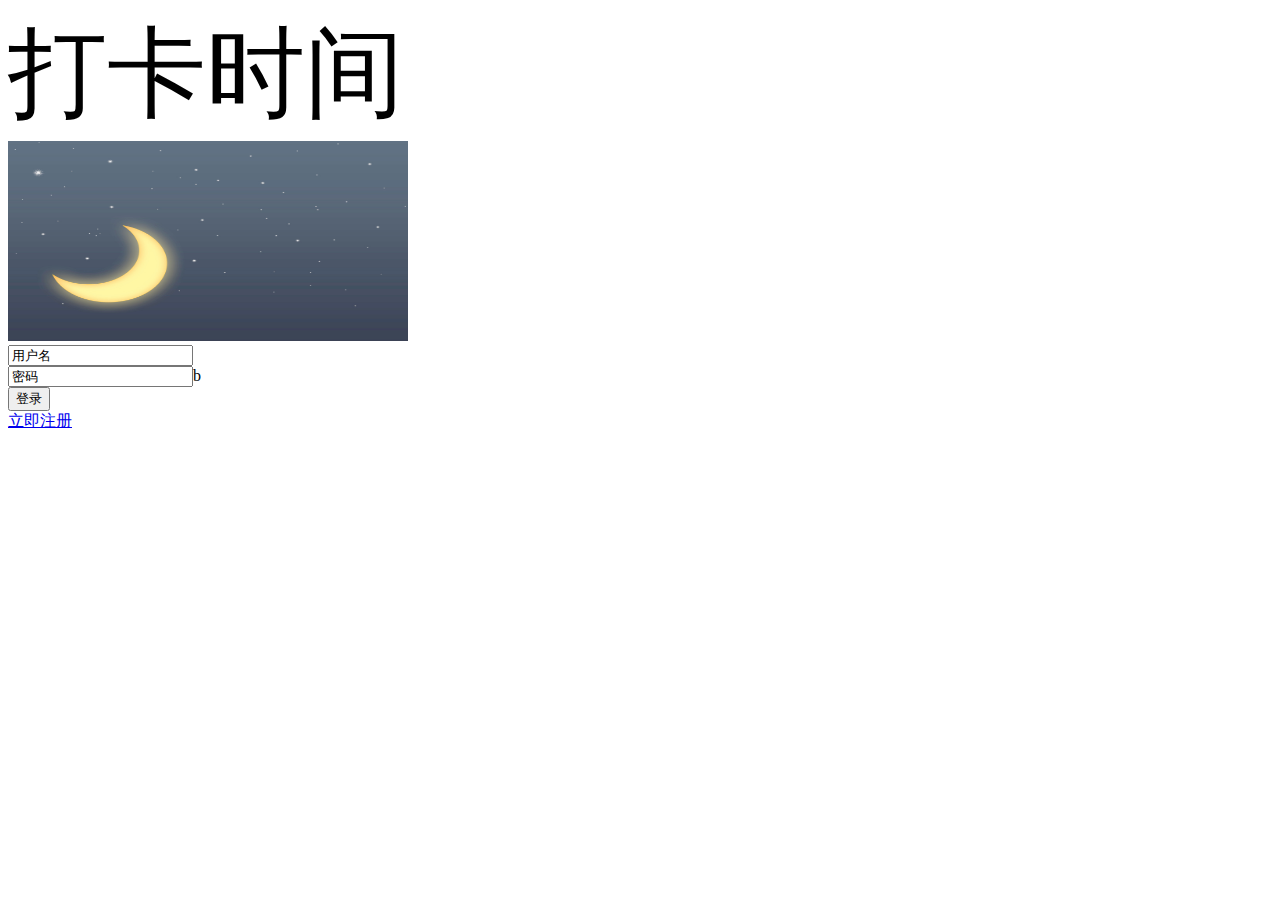
<file: html/index.html>
<!DOCTYPE html>
<html>

<head>
    <meta charset="utf-8">
    <meta name="viewport" content="width=device-width, initial-scale=1.0">
    <link href="../css/common.css" type="text/css" rel="stylesheet">
    <script type="text/javascript" src="../js/lib/jquery.js"></script>
    <script type="text/javascript" src="../js/select.js"></script>
    <script type="text/javascript" src="../js/common.js"></script>
    <script type="text/javascript" src="../js/selectTest.js"></script>
    <title>测试1</title>
</head>

<body>
    <div id="header">
        <span class="header-one">打卡时间</span>
    </div>
    <div id="loginArea">
        <img src="../image/moon.jpg" width="400px" height="200px" /><br>

        <input type="text" value="用户名" class="zhangHao" id="userName"><br>
        <input type="text" value="密码" class="miMa" id="pwd">b<br>
        <button type="button" class="dengRu" id="login">登录</button>

    </div>
    <div id="footer">
        <a href="register.html">立即注册</a>
    </div>

</body>

</html>
</file>
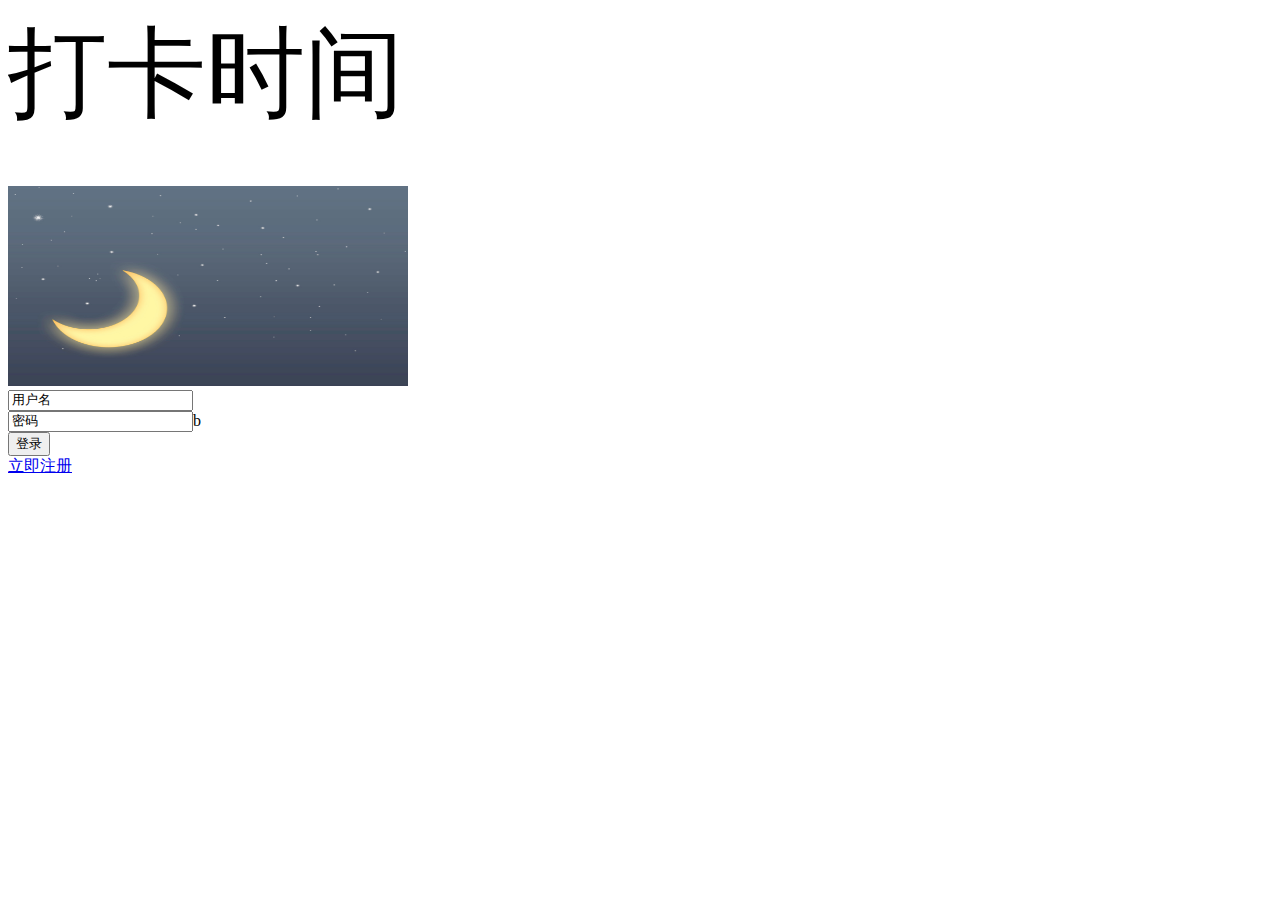
<file: html/animate.html>
<!DOCTYPE html>
<html>

<head>
    <meta charset="utf-8">
    <meta name="viewport" content="width=device-width, initial-scale=1.0">
    <link href="../css/common.css" type="text/css" rel="stylesheet">
    <script type="text/javascript" src="../js/lib/jquery.js"></script>
    <script type="text/javascript" src="../js/animate.js"></script>
    <script type="text/javascript" src="../js/common.js"></script>
    <script type="text/javascript" src="../js/animateText.js"></script>
    <title>测试1</title>
</head>

<body>
    <div id="header">
        <span class="header-one">打卡时间</span>
    </div>
    <div id="loginArea">
        <img src="../image/moon.jpg" width="400px" height="200px" /><br>

        <input type="text" value="用户名" class="zhangHao" id="userName"><br>
        <input type="text" value="密码" class="miMa" id="pwd" />b<br>
        <button type="button" class="dengRu" id="login">登录</button>

    </div>
    <div id="footer">
        <a href="register.html">立即注册</a>
    </div>

</body>

</html>
</file>
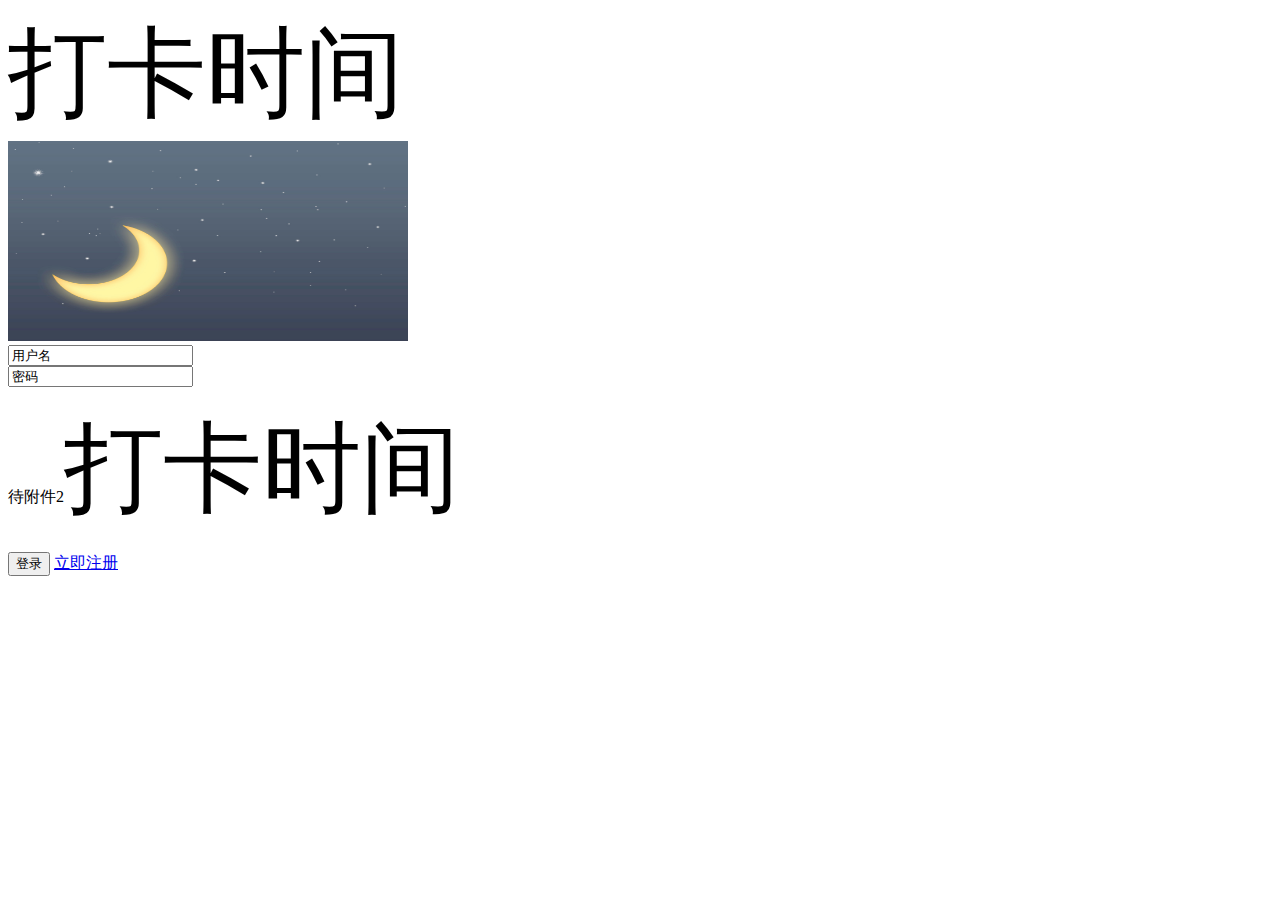
<file: html/domAction.html>
<!DOCTYPE html>
<html>

<head>
    <meta charset="utf-8">
    <meta name="viewport" content="width=device-width, initial-scale=1.0">
    <link href="../css/common.css" type="text/css" rel="stylesheet">
    <script type="text/javascript" src="../js/lib/jquery.js"></script>
    <script type="text/javascript" src="../js/domAction.js"></script>
    <script type="text/javascript" src="../js/common.js"></script>
    <script type="text/javascript" src="../js/domActionTest.js"></script>
    <title>测试3</title>
</head>

<body>
    <div id="header">
        <span class="header-one">打卡时间</span>
    </div>
    <div id="loginArea">
        <img src="../image/moon.jpg" width="400px" height="200px" /><br>

        <input type="text" value="用户名" class="zhangHao" id="userName"><br>
        <input type="text" value="密码" class="miMa" id="pwd"><br>
        <button type="button" class="dengRu" id="login">登录</button>

    </div>
    <div id="footer">
        <p>待删除1</p>
        <p>待附件2</p>
        <p>待替换3</p>
        <a href="register.html">立即注册</a>
    </div>

</body>

</html>
</file>
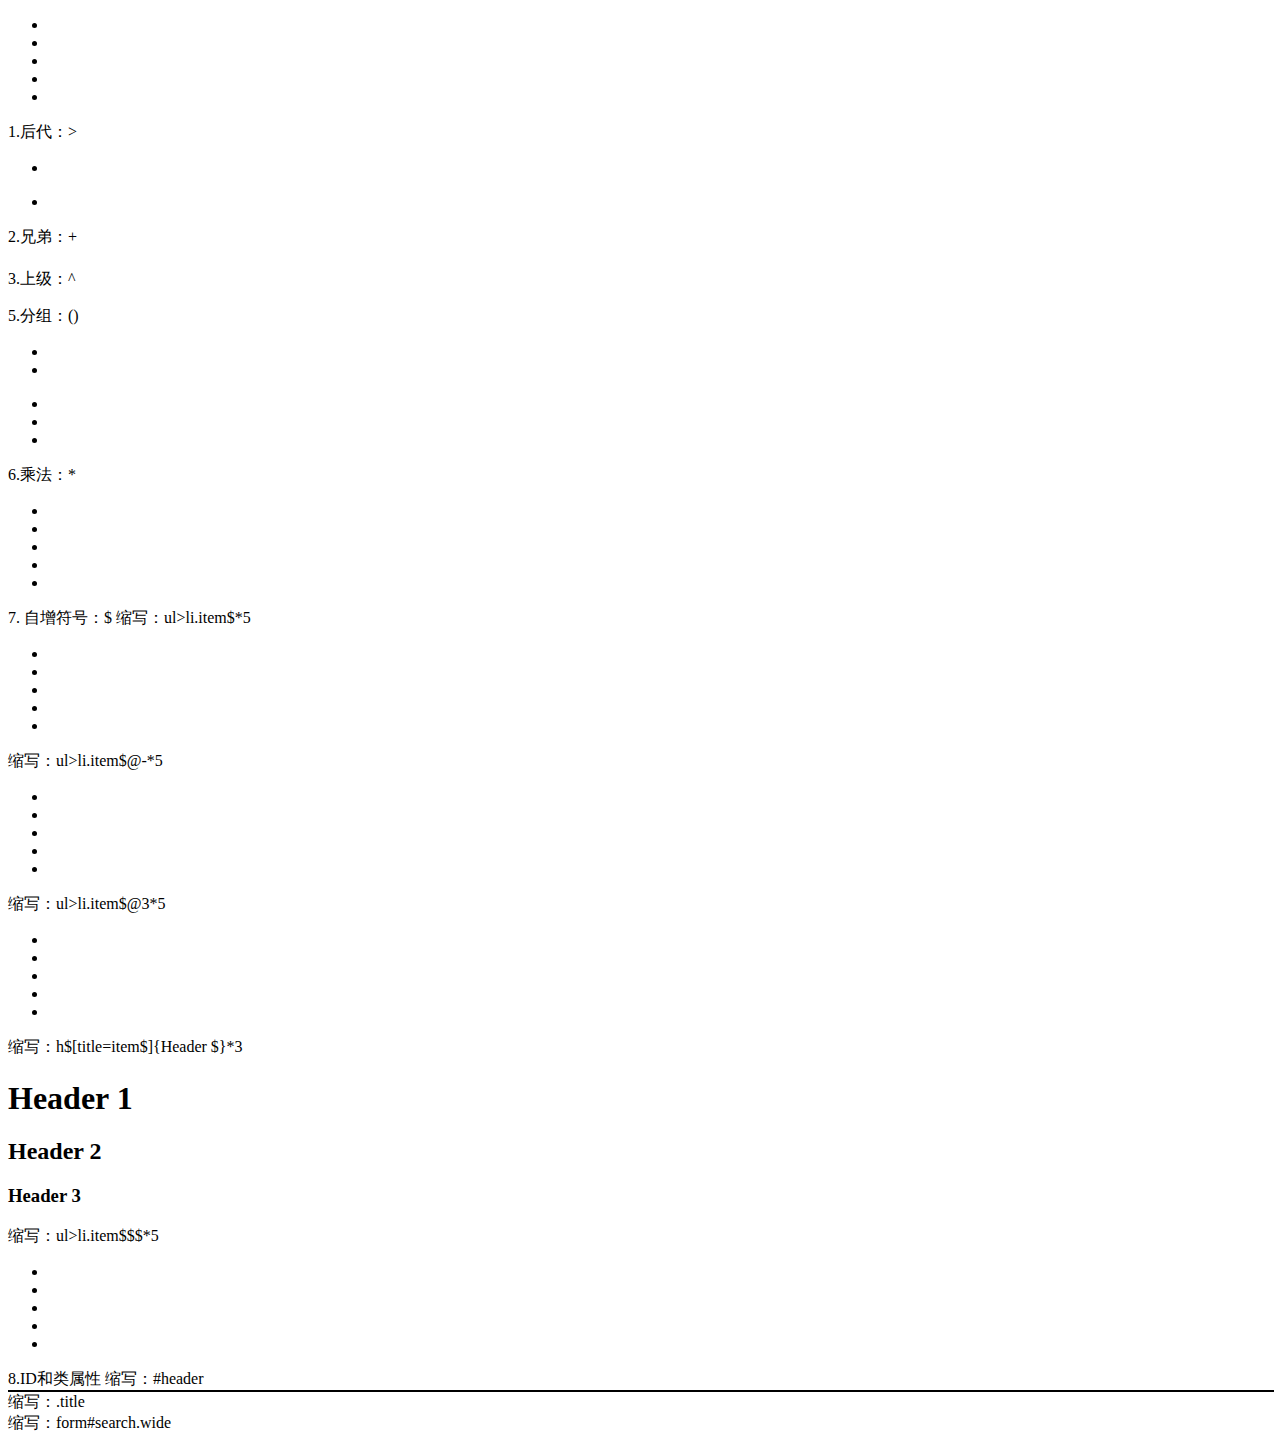
<file: html/emmet.html>
<!DOCTYPE html>
<html>

<head>
    <meta charset="utf-8">
    <meta name="viewport" content="width=device-width, initial-scale=1.0">
    <link href="../css/布局1.css" type="text/css" rel="stylesheet">
    <title>emmet</title>
</head>

<body>
    <ul>
      <li></li>
      <li></li>
      <li></li>
      <li></li>
      <li></li>
    </ul>
1.后代：>
    <nav>
        <ul>
          <li></li>
        </ul>
    </nav>
    <div>
      <ul>
        <li></li>
      </ul>
    </div>
2.兄弟：+
    <div></div>
    <p></p>
    <blockquote></blockquote>

    <div></div>
    <p></p>
    <h1></h1>
3.上级：^
    <div></div>
    <div>
      <p><span></span><em></em></p>
      <blockquote></blockquote>
    </div>

    <div></div>
    <div>
      <p><span></span><em></em></p>
    </div>
    <blockquote></blockquote>
5.分组：()
<div>
  <header>
    <ul>
      <li><a href=""></a></li>
      <li><a href=""></a></li>
    </ul>
  </header>
  <footer>
    <p></p>
  </footer>
</div>
<div>
  <header>
    <ul>
      <li><a href=""></a></li>
      <li><a href=""></a></li>
      <li><a href=""></a></li>
    </ul>
  </header>
  <main>
    <p+></p+>
  </main>
</div>
<div>
  <dl>
    <dt>
      <dd></dd>
    </dt>
    <dt>
      <dd></dd>
    </dt>
    <dt>
      <dd></dd>
    </dt>
  </dl>
</div>
<footer>
  <p></p>
</footer>
6.乘法：*
<ul>
  <li></li>
  <li></li>
  <li></li>
  <li></li>
  <li></li>
</ul>
7. 自增符号：$
缩写：ul>li.item$*5

<ul>
  <li class="item1"></li>
  <li class="item2"></li>
  <li class="item3"></li>
  <li class="item4"></li>
  <li class="item5"></li>
</ul>
缩写：ul>li.item$@-*5
<ul>
  <li class="item5"></li>
  <li class="item4"></li>
  <li class="item3"></li>
  <li class="item2"></li>
  <li class="item1"></li>
</ul>
缩写：ul>li.item$@3*5
<ul>
  <li class="item3"></li>
  <li class="item4"></li>
  <li class="item5"></li>
  <li class="item6"></li>
  <li class="item7"></li>
</ul>
缩写：h$[title=item$]{Header $}*3
<h1 title="item1">Header 1</h1>
<h2 title="item2">Header 2</h2>
<h3 title="item3">Header 3</h3>
缩写：ul>li.item$$$*5
<ul>
  <li class="item001"></li>
  <li class="item002"></li>
  <li class="item003"></li>
  <li class="item004"></li>
  <li class="item005"></li>
</ul>
8.ID和类属性
缩写：#header
<div id="header"></div>
缩写：.title
<div class="title"></div>
缩写：form#search.wide
<from id="search" class="wide"></from>
</body>

</html>
</file>
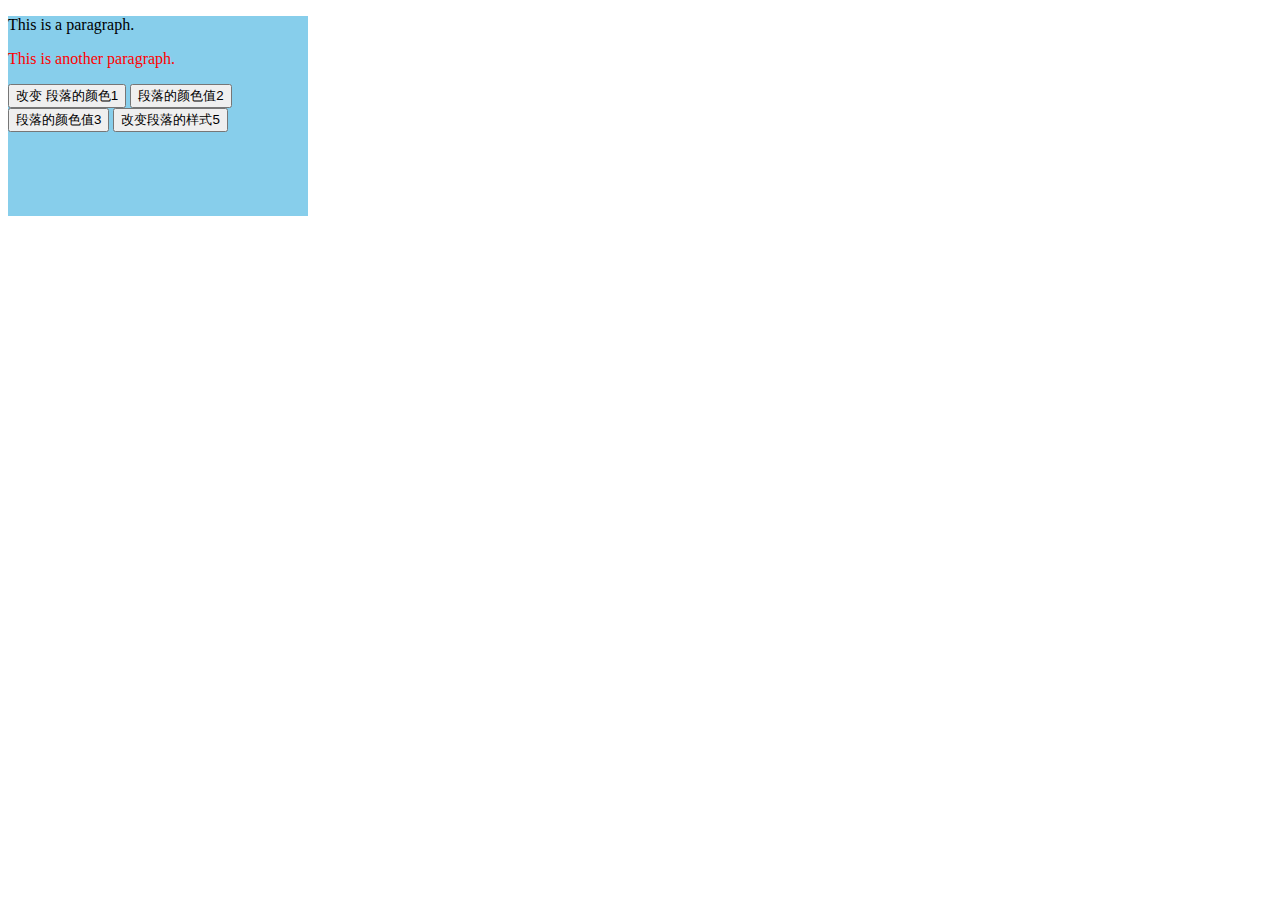
<file: html/jqCss.html>
<!DOCTYPE html>
<html>

<head>
    <meta charset="utf-8">
    <meta name="viewport" content="width=device-width, initial-scale=1.0">
    <link href="../css/common.css" type="text/css" rel="stylesheet">
    <script type="text/javascript" src="../js/lib/jquery.js"></script>
    <script type="text/javascript" src="../js/lib/jquery.form.js"></script>
    <script type="text/javascript" src="../js/common.js"></script>
    <script type="text/javascript" src="../js/jqCss.js"></script>
    <script type="text/javascript" src="../js/jqCssTest.js"></script>
    <title>测试CSS</title>
    <style>
        div {
            width: 300px;
            height: 200px;
            background-color: skyblue;
        }

    </style>
</head>

<body>
    <div>
        <p>This is a paragraph.</p>
        <p style="color:red" id="p1">This is another paragraph.</p>
        <button type="button" id="button1">改变 段落的颜色1</button>
        <button type="button" id="button2">段落的颜色值2</button>
        <button type="button" id="button3">段落的颜色值3</button>
        <button type="button" id="button5">改变段落的样式5</button>
</file>
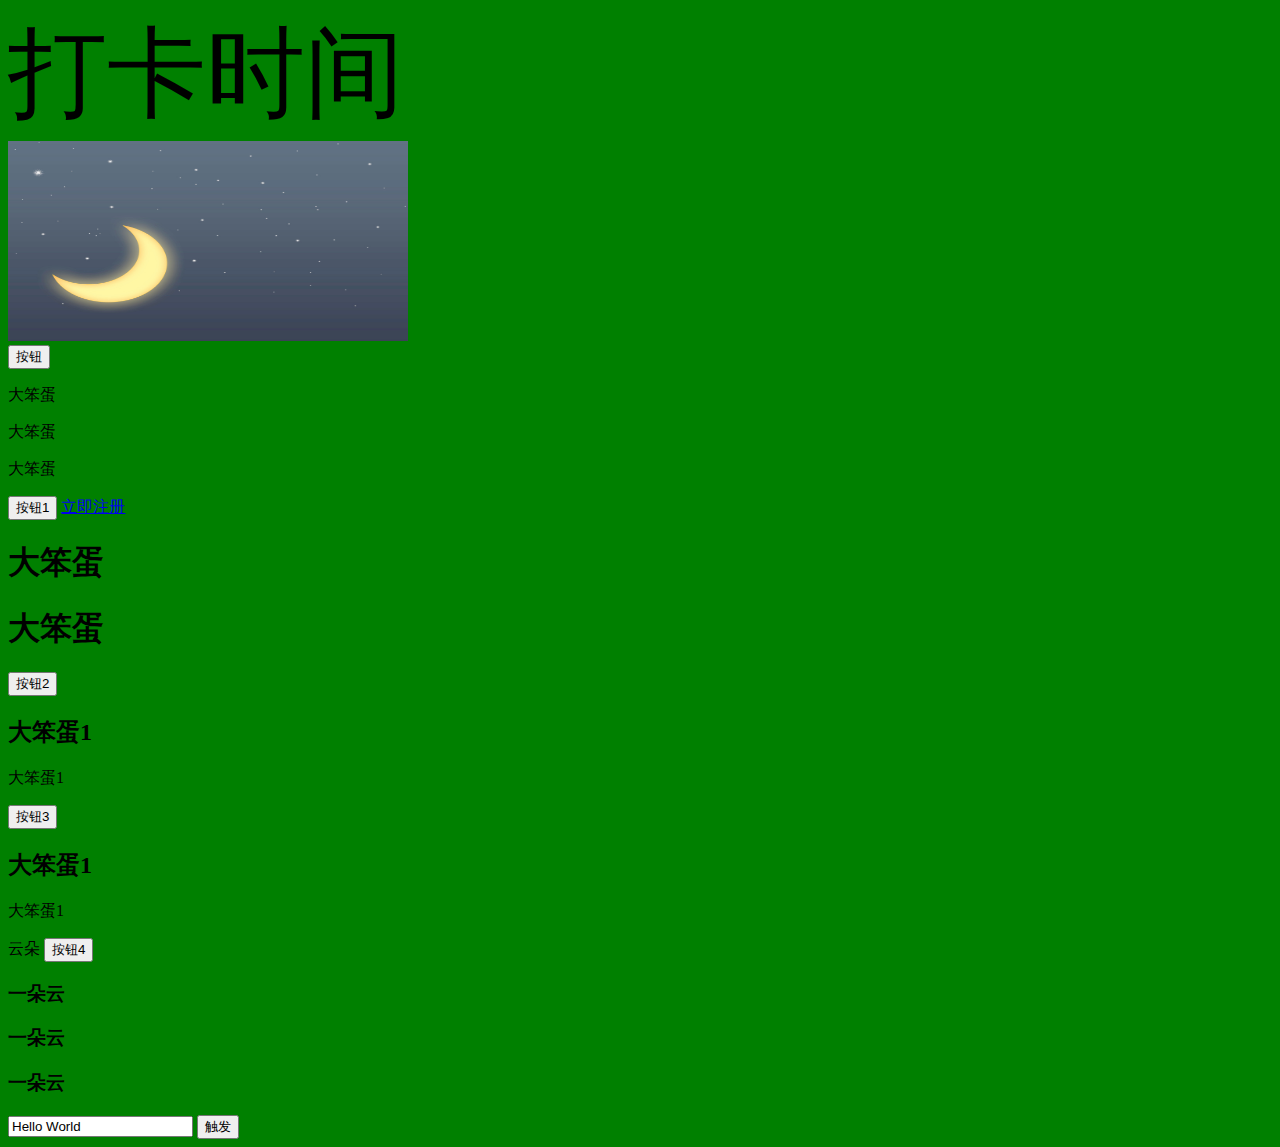
<file: html/jqEvent.html>
<!DOCTYPE html>
<html>

<head>
    <meta charset="utf-8">
    <meta name="viewport" content="width=device-width, initial-scale=1.0">
    <link href="../css/common.css" type="text/css" rel="stylesheet">
    <script type="text/javascript" src="../js/lib/jquery.js"></script>
    <script type="text/javascript" src="../js/jqEvent.js"></script>
    <script type="text/javascript" src="../js/common.js"></script>
    <script type="text/javascript" src="../js/jqEventTest.js"></script>
    <title>测试4</title>
</head>

<body>
    <div id="header">
        <span class="header-one">打卡时间</span>
    </div>
    <div id="loginArea">
        <img src="../image/moon.jpg" width="400px" height="200px" /><br>
        <button type="button" class="dengRu" id="demo">按钮</button>

    </div>
    <div id="footer">
        <p>大笨蛋</p>
        <p>大笨蛋</p>
        <p>大笨蛋</p>
        <button type="button" class="dengRu" id="demo1">按钮1</button>
        <a href="register.html">立即注册</a>
    </div>
    <div>
        <h1>大笨蛋</h1>
        <h1>大笨蛋</h1>

        <button type="button" class="dengRu" id="demo2">按钮2</button>

    </div>
    <div>
        <h2>大笨蛋1</h2>
        <p class="dengRu">大笨蛋1</p>

        <button type="button" class="dengRu" id="demo3">按钮3</button>

    </div>
    <div>
        <h2>大笨蛋1</h2>
        <p class="dengRu">大笨蛋1</p>
        <span>云朵</span>
        <button type="button" class="dengRu" id="demo4">按钮4</button>
    </div>
    <div>
        <h3>一朵云</h3>
        <h3>一朵云</h3>
        <h3>一朵云</h3>

        <input type="text" value="Hello World" id="input1" />
        <button id="button1">触发</button>

    </div>
    <button id="danJi">请单击这里，来切换不同的背景颜色</button>

</body>

</html>
</file>
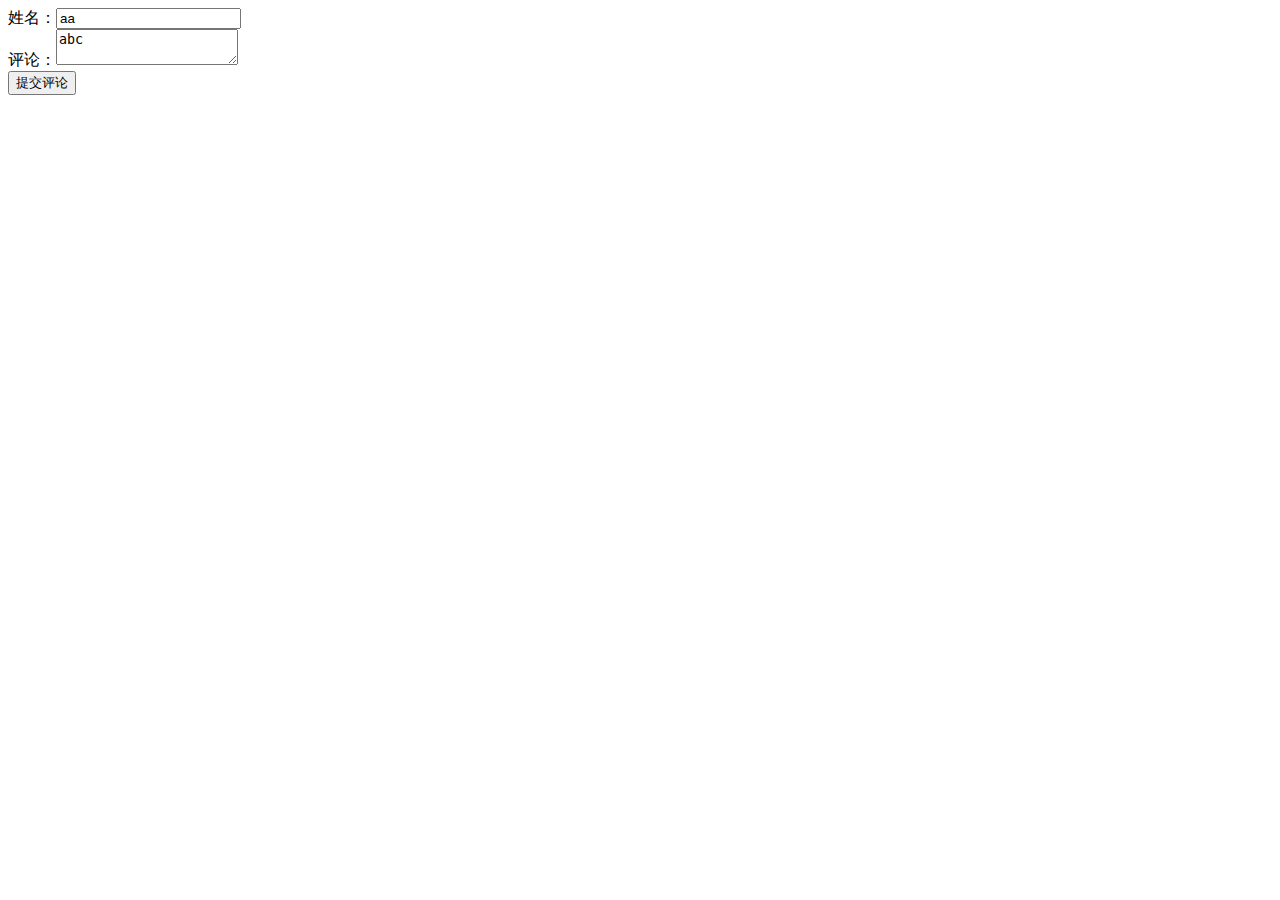
<file: html/jqForm.html>
<!DOCTYPE html>
<html>

<head>
    <meta charset="utf-8">
    <meta name="viewport" content="width=device-width, initial-scale=1.0">
    <link href="../css/common.css" type="text/css" rel="stylesheet">
    <script type="text/javascript" src="../js/lib/jquery.js"></script>
    <script type="text/javascript" src="../js/lib/jquery.form.js"></script>
    <script type="text/javascript" src="../js/common.js"></script>
    <script type="text/javascript" src="../js/jqForm.js"></script>
    <script type="text/javascript" src="../js/jqFormTest.js"></script>
    <title>测试表单</title>
</head>

<body>
    <form id="myForm" action="https://github.com" method="post">
        姓名：<input type="text" name="name" id="name" value="aa" />
        <br> 评论：<textarea name="comment" id="comment">abc</textarea>
        <br><input type="submit" value="提交评论" />
    </form>
</body>

</html>
</file>
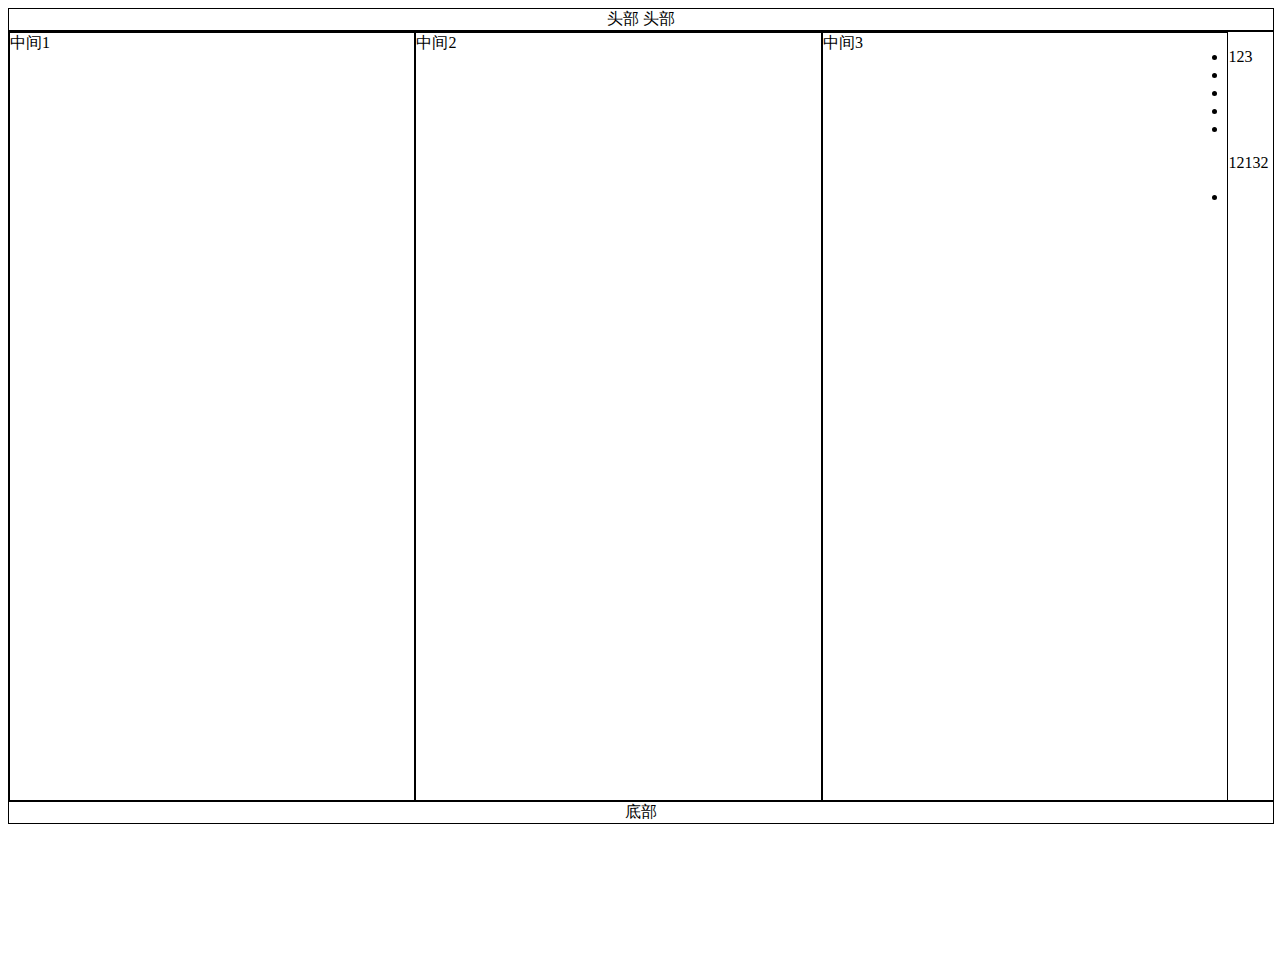
<file: html/布局1.html>
<!DOCTYPE html>
<html>

<head>
    <meta charset="utf-8">
    <meta name="viewport" content="width=device-width, initial-scale=1.0">
    <link href="../css/布局1.css" type="text/css" rel="stylesheet">
    <title>布局1</title>
</head>

<body>
    <div id="header">
        头部
        头部
    </div>
    <div id="content">
        <div class="parallel">中间1</div>
        <div class="parallel">中间2</div>
        <div class="parallel">中间3</div>
        <ul>
          <li>123</li>
          <li></li>
          <li></li>
          <li></li>
          <li></li>
        </ul>
        <div>
          <p>12132</p>
          <p></p>
          <p></p>
          <p></p>
          <p></p>
        </div>
        <nav>
          <ul>
            <li></li>
          </ul>
        </nav>

    </div>
    <div id="footer">
        底部
    </div>

</body>

</html>
</file>
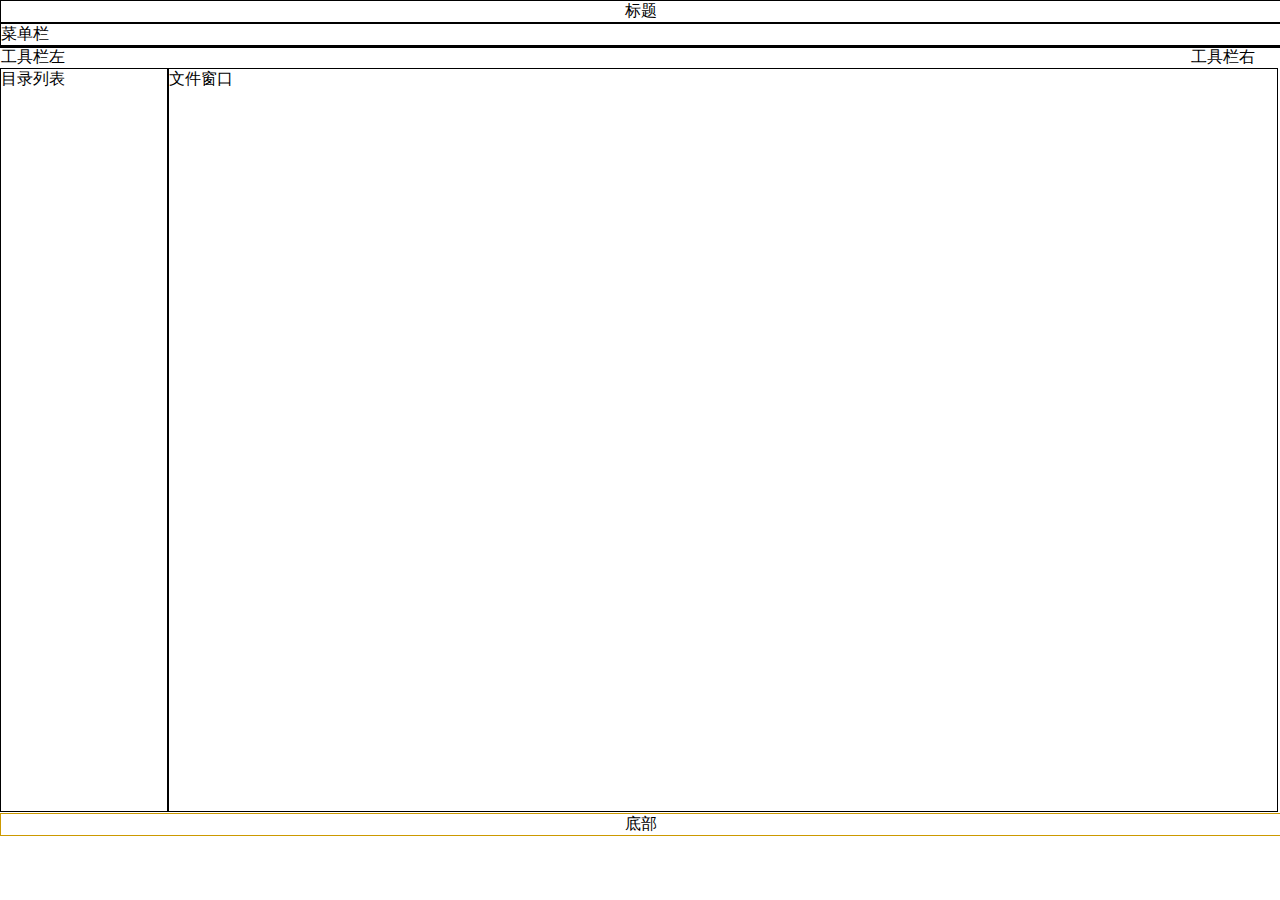
<file: html/布局2.html>
<!DOCTYPE html>
<html>

<head>
    <meta charset="utf-8">
    <meta name="viewport" content="width=device-width, initial-scale=1.0">
    <link href="../css/布局2.css" type="text/css" rel="stylesheet">
    <title>布局2</title>
</head>

<body>
    <div id="title">
        标题
    </div>

    <div id="menu">
        菜单栏
    </div>

    <div id="tool">
        <div class="toolLeft">工具栏左</div>
        <div class="toolRight">工具栏右</div>
    </div>

    <div id="content">
        <div class="catalog">目录列表</div>
        <div class="file">文件窗口</div>
    </div>

    <div id="footer">
        底部
    </div>

</body>

</html>
</file>
<file: css/common.css>
.header-one {
    font-size: 99px;
}
</file>
<file: css/布局1.css>
#header {
    width: 100%;
    border: 1px solid #000;
    text-align: center;
}

#content {
    width: 100%;
    border: 1px solid #000;
    height: 80%;
}

#footer {
    width: 100%;
    border: 1px solid #000;
    text-align: center;
}

.parallel {
    width: 32%;
    border: 1px solid #000;
    float: left;
    height: 100%;
}

body {
    height: 960px;
}
</file>
<file: css/布局2.css>
#title {
    width: 100%;
    border: 1px solid #000;
    text-align: center;
}

#menu {
    width: 100%;
    border: 1px solid #000;
    text-align: left;
}

#tool {
    width: 100%;
    border: 1px solid #000;
    
}

.toolLeft {
    float:left;
    width: 49%;
    border: 0.5% solid #000;
}

.toolRight {
        float:right;
    width: 49%;
    border: 0.5% solid #000;
    text-align: right;
    padding-right: 2%;

}

#content {
    width: 100%;
    height: 85%;
    
}

.catalog {
     width: 13%;
    border: 1px solid #000;
    float: left;
     height: 97%;
   
}



body {
    height: 100%;
    margin: 0;
}



html {
    height: 100%;
}

#footer {
     width: 100%;
    border: 1px solid #cc9900;
    text-align: center;
}

.file {
     width: 86.5%;
    border: 0.1px solid #000;
    float: left;
    height: 97%;
}
</file>
